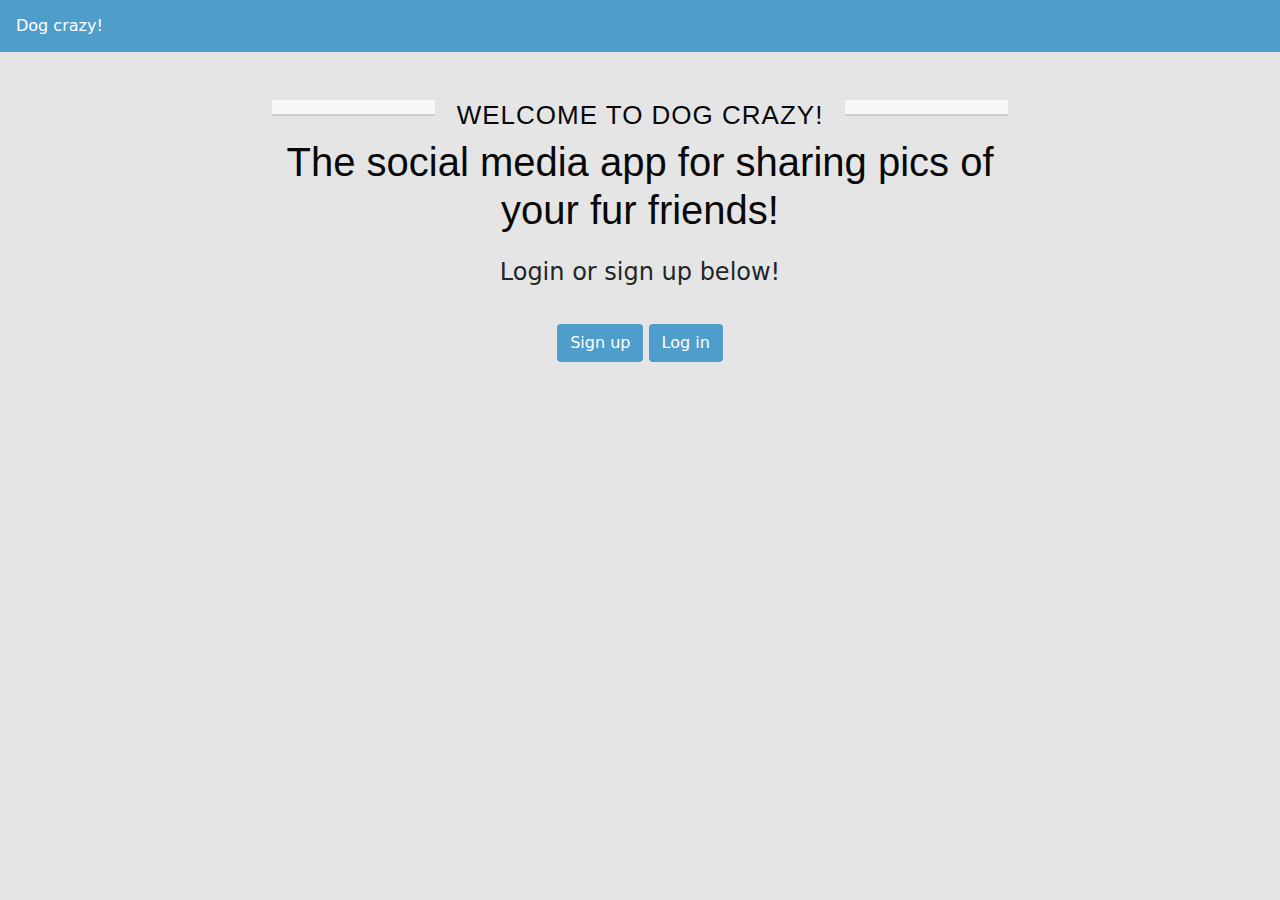
<file: index.html>
<!doctype html>
<html lang="en" ng-app="Dashboard">
  <head>
    <meta charset="UTF-8">

    <title>Dog crazy!</title>

      <link rel="stylesheet" type="text/css" href="CSS/bootstrap.min.css">
      <link rel="stylesheet" href="CSS/styles.css">
      <script type="text/javascript" src="JS/bootstrap.js"></script>
      <script type="text/javascript" src="JS/bootstrap.bundle.min.js"></script>
      <script type="text/javascript" src="JS/jquery-3.6.0.min.js"></script>

      <script type="text/javascript" src="JS/app.js"></script>

  </head>
  
  <body>
    <ul>
      <li><a class="inital">Dog crazy!</a></li>
    </ul>
    <br>

    <div class="container">
      <div class="row align-items-start">
        <div class="col-2"></div>

        <div class="col-8" style="text-align: center;">
          <br><h3 id="welcome">Welcome to Dog crazy! </h3>
            <h3>The social media app for sharing pics of your fur friends!</h3><br> 
          <h4>Login or sign up below!</h4><br> 
          <div style="padding:5px;">
            <button type="button" id="signUpBtn" class="btn"><a class="btnlink" href="signup.html">Sign up</a></button>
            <button type="button" id="loginBtn" class="btn"><a class="btnlink" href="login.html">Log in</a></button>
          </div>
        </div>

        <div class="col-2"  ></div>
    </div>

  </div>
  
  </body>
</html>
</file>
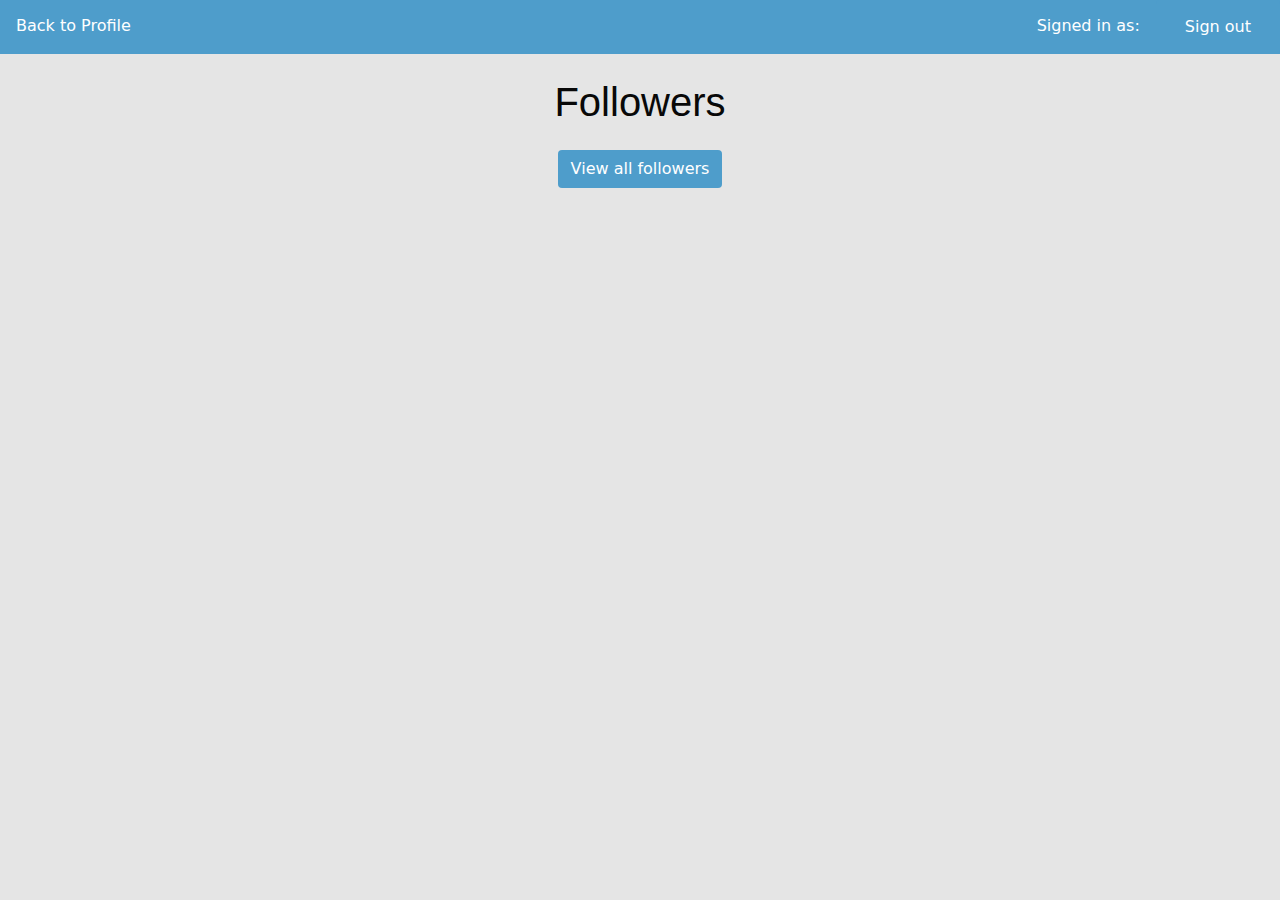
<file: followers.html>
<!doctype html>
<html lang="en" ng-app="Dashboard">
  <head>
    <meta charset="UTF-8">

    <title>Dog crazy!</title>

      <link rel="stylesheet" type="text/css" href="CSS/bootstrap.min.css">
      <link rel="stylesheet" href="CSS/styles.css">
      <script type="text/javascript" src="JS/bootstrap.js"></script>
      <script type="text/javascript" src="JS/bootstrap.bundle.min.js"></script>
      <script type="text/javascript" src="JS/jquery-3.6.0.min.js"></script>

      <script type="text/javascript" src="JS/app.js"></script>

  </head>
  
  <body>
    <ul>
      <li><a href="profile.html">Back to Profile</a></li>
      <li style="float:right"><button type="button" id="signOutBtn" class="btn"><a href="index.html">Sign out</a></button>
      <li id="currentUser" style="float:right">Signed in as: </li>
      <li id="currentUser" style="float:right"></li>
    </ul>

    <div  class="container" >
        <!--Header-->
        <div class="row align-items-start">
            <div class="col-2"></div>
  
            <div class="col-8" style="text-align: center;">
              <br><h3>Followers</h3><br>
            </div>
  
            <div class="col-2"  ></div>
        </div>
  
        <!--New Asset Box-->
        <div class="row align-items-start">
            <div class="col-2"  ></div>
  
            <div class="col-8" style="text-align: center; ">
              <button type="button" id="followersBtn" class="btn">View all followers</button>
              <div style="padding:5px;">
              </div>
  
              <div id="FollowerList">
  
  
              </div>
  
            </div>
  
            <div class="col-2"></div>
        </div>
  </div>  
   
  </body>
</html>
</file>
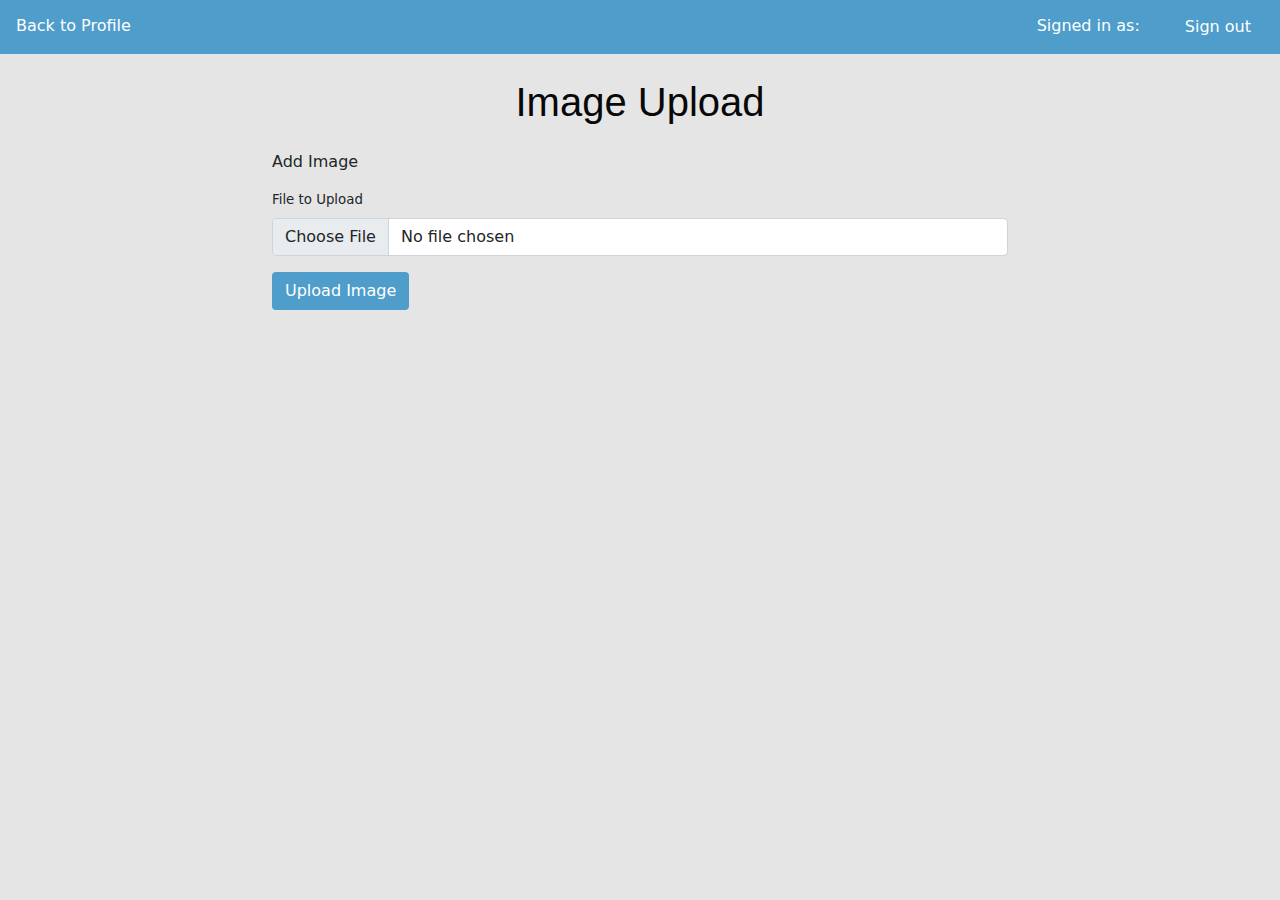
<file: imageupload.html>
<!doctype html>
<html lang="en" ng-app="Dashboard">
  <head>
    <meta charset="UTF-8">

    <title>Dog crazy!</title>

      <link rel="stylesheet" type="text/css" href="CSS/bootstrap.min.css">
      <link rel="stylesheet" href="CSS/styles.css">
      <script type="text/javascript" src="JS/bootstrap.js"></script>
      <script type="text/javascript" src="JS/bootstrap.bundle.min.js"></script>
      <script type="text/javascript" src="JS/jquery-3.6.0.min.js"></script>

      <script type="text/javascript" src="JS/app.js"></script>

  </head>
  
  <body>
    <ul>
      <li><a href="profile.html">Back to Profile</a></li>
      <li style="float:right"><button type="button" id="signOutBtn" class="btn"><a href="index.html">Sign out</a></button>
      <li id="currentUser" style="float:right">Signed in as: </li>
      <li id="currentUser" style="float:right"></li>
    </ul>


    <div class="container">
        <!--Header-->
        <div class="row align-items-start">
            <div class="col-2"> </div>
  
            <div class="col-8" style="text-align: center;">
              <br><h3>Image Upload</h3><br>
            </div>
  
            <div class="col-2"  ></div>
        </div>
  
        <!--New Asset Box-->
        <div class="row align-items-start">
            <div class="col-2"  ></div>
  
            <div class="col-8" style="text-align: left;">
              <p>Add Image</p>
  
              <form style="font-size: 10pt;" id="newAssetForm">
                <div class="mb-3">
                  <label for="UpFile" class="form-label">File to Upload</label>
                  <input type="file" class="form-control" id="UpFile">
                </div>
            
                <button type="button" id="subNewForm" class="btn">Upload Image</button> <br/><br/>
                
              </form>
            </div>
  
            <div class="col-2"  ></div>
        </div>
  
      </div>
   
  </body>
</html>
</file>
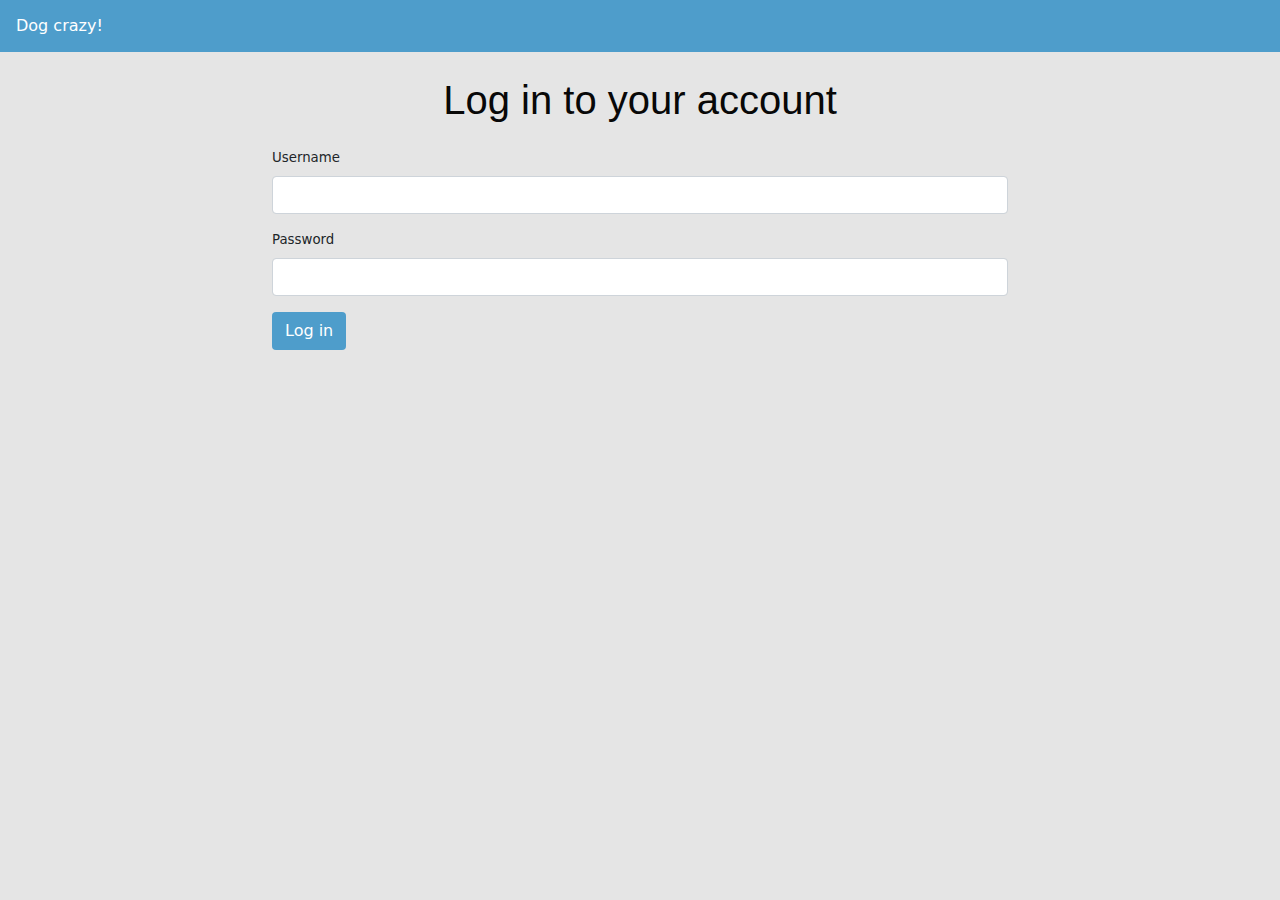
<file: login.html>
<!doctype html>
<html lang="en" ng-app="Dashboard">
  <head>
    <meta charset="UTF-8">

    <title>Dog crazy!</title>
    
      <link rel="stylesheet" type="text/css" href="CSS/bootstrap.min.css">
      <link rel="stylesheet" href="CSS/styles.css">
      <script type="text/javascript" src="JS/bootstrap.js"></script>
      <script type="text/javascript" src="JS/bootstrap.bundle.min.js"></script>
      <script type="text/javascript" src="JS/jquery-3.6.0.min.js"></script>

      <script type="text/javascript" src="JS/app.js"></script>

  </head>
  
  <body>
    <ul>
      <li><a class="inital">Dog crazy!</a></li>
    </ul>

    <div class="container">

      <div class="row align-items-start">
          <div class="col-2"  ></div>

          <div class="col-8" style="text-align: center;">
            <br><h3>Log in to your account</h3><br>
          </div>

          <div class="col-2"  ></div>
      </div>

      <div class="row align-items-start">
          <div class="col-2"  ></div>

          <div class="col-8" style="text-align: left;">

            <form style="font-size: 10pt;" id="newAssetForm">
              <div class="mb-3">
                <label for="Username" class="form-label">Username</label>
                <input type="text" class="form-control" id="Username">
              </div>

              <div class="mb-3">
                <label for="Password" class="form-label">Password</label>
                <input type="password" class="form-control" id="Password">
              </div>
          
              <button type="button" id="logIn" class="btn"><a class="btnlink" href="profile.html">Log in</a></button> <br/><br/>
              
            </form>
          </div>

          <div class="col-2"  ></div>
      </div>

    </div>
  </body>
</html>
</file>
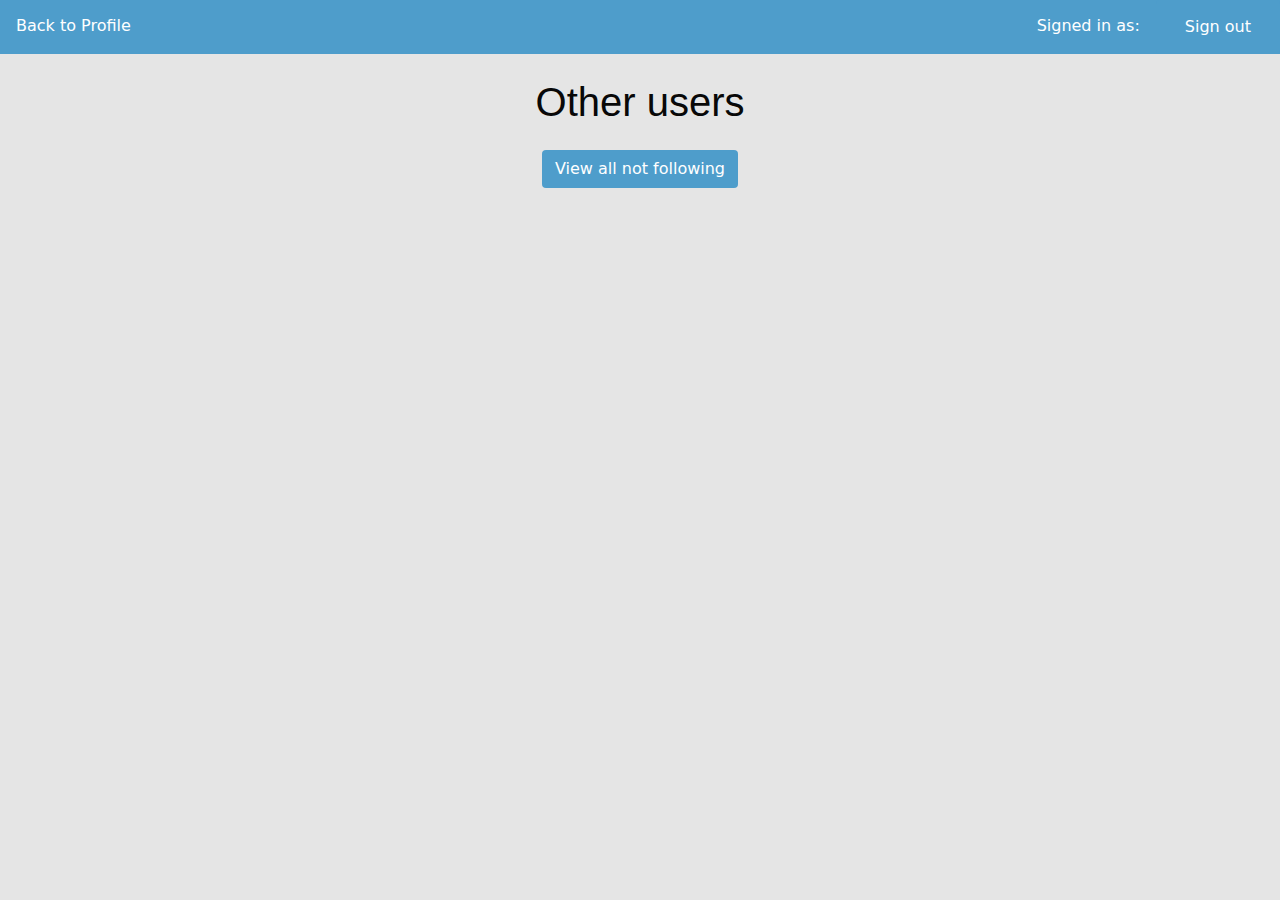
<file: notfollowing.html>
<!doctype html>
<html lang="en" ng-app="Dashboard">
  <head>
    <meta charset="UTF-8">

    <title>Dog crazy!</title>

      <link rel="stylesheet" type="text/css" href="CSS/bootstrap.min.css">
      <link rel="stylesheet" href="CSS/styles.css">
      <script type="text/javascript" src="JS/bootstrap.js"></script>
      <script type="text/javascript" src="JS/bootstrap.bundle.min.js"></script>
      <script type="text/javascript" src="JS/jquery-3.6.0.min.js"></script>

      <script type="text/javascript" src="JS/app.js"></script>

  </head>
  
  <body>
    <ul>
      <li><a href="profile.html">Back to Profile</a></li>
      <li style="float:right"><button type="button" id="signOutBtn" class="btn"><a href="index.html">Sign out</a></button>
      <li id="currentUser" style="float:right">Signed in as: </li>
      <li id="currentUser" style="float:right"></li>
    </ul>

    <div  class="container" >
        <!--Header-->
        <div class="row align-items-start">
            <div class="col-2"></div>
  
            <div class="col-8" style="text-align: center;">
              <br><h3>Other users</h3><br>
            </div>
  
            <div class="col-2"  ></div>
        </div>
  
        <!--New Asset Box-->
        <div class="row align-items-start">
            <div class="col-2"  ></div>

  
            <div class="col-8" style="text-align: center;">
              <button type="button" id="usersBtn" class="btn">View all not following</button>
              <div style="padding:5px;">
              </div>
  
              <div id="UsersList"></div>
  
  
              </div>
  
            </div>
  
            <div class="col-2"></div>
        </div>
</div>  
   
  </body>
</html>
</file>
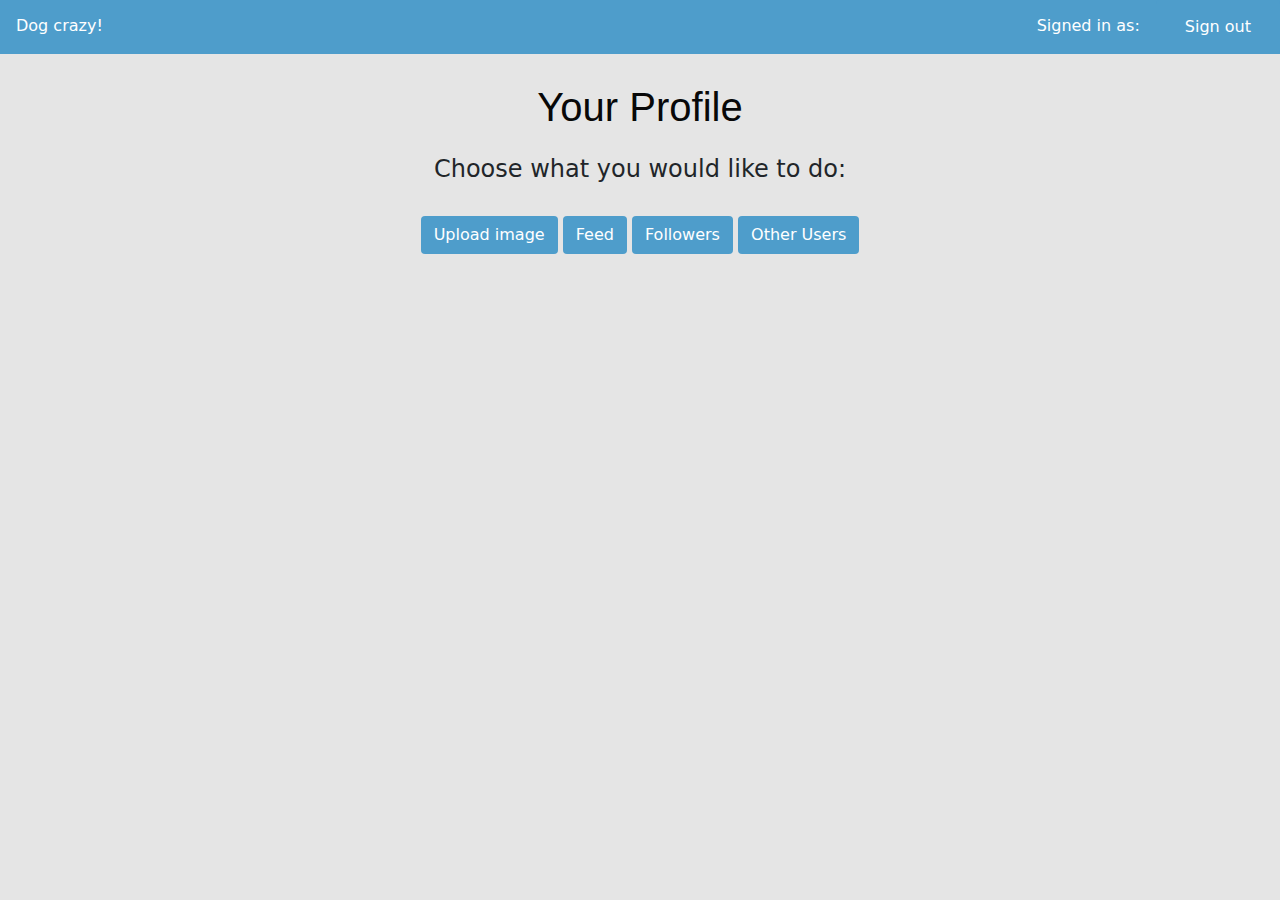
<file: profile.html>
<!doctype html>
<html lang="en" ng-app="Dashboard">
  <head>
    <meta charset="UTF-8">

    <title>Dog crazy!</title>

      <link rel="stylesheet" type="text/css" href="CSS/bootstrap.min.css">
      <link rel="stylesheet" href="CSS/styles.css">
      <script type="text/javascript" src="JS/bootstrap.js"></script>
      <script type="text/javascript" src="JS/bootstrap.bundle.min.js"></script>
      <script type="text/javascript" src="JS/jquery-3.6.0.min.js"></script>
      <script type="text/javascript" src="JS/app.js"></script>

  </head>
  
  <body>
    <ul>
      <li><a class="inital">Dog crazy!</a></li>
      <li style="float:right"><button type="button" id="signOutBtn" class="btn"><a href="index.html">Sign out</a></button>
      <li id="currentUser" style="float:right">Signed in as: </li>
      <li id="currentUser" style="float:right"></li>
      </li>
    </ul>

    <div class="container">
      <div class="row align-items-start">
        <div class="col-2">
        </div>

        <div class="col-8" style="text-align: center;">
          <div style="padding:5px;">
            <br><h3>Your Profile</h3><br>
            <h4>Choose what you would like to do: </h4><br>
            <button type="button" class="btn"><a href="imageupload.html">Upload image</a></button>
            <button type="button" class="btn"><a href="viewfeed.html">Feed</a></button>
            <button type="button" class="btn"><a href="followers.html">Followers</a></button>
            <button type="button" class="btn"><a href="notfollowing.html">Other Users</a></button>
          </div>

        <div class="col-2"  ></div>
    </div>

  </div>
  
  </body>
</html>
</file>
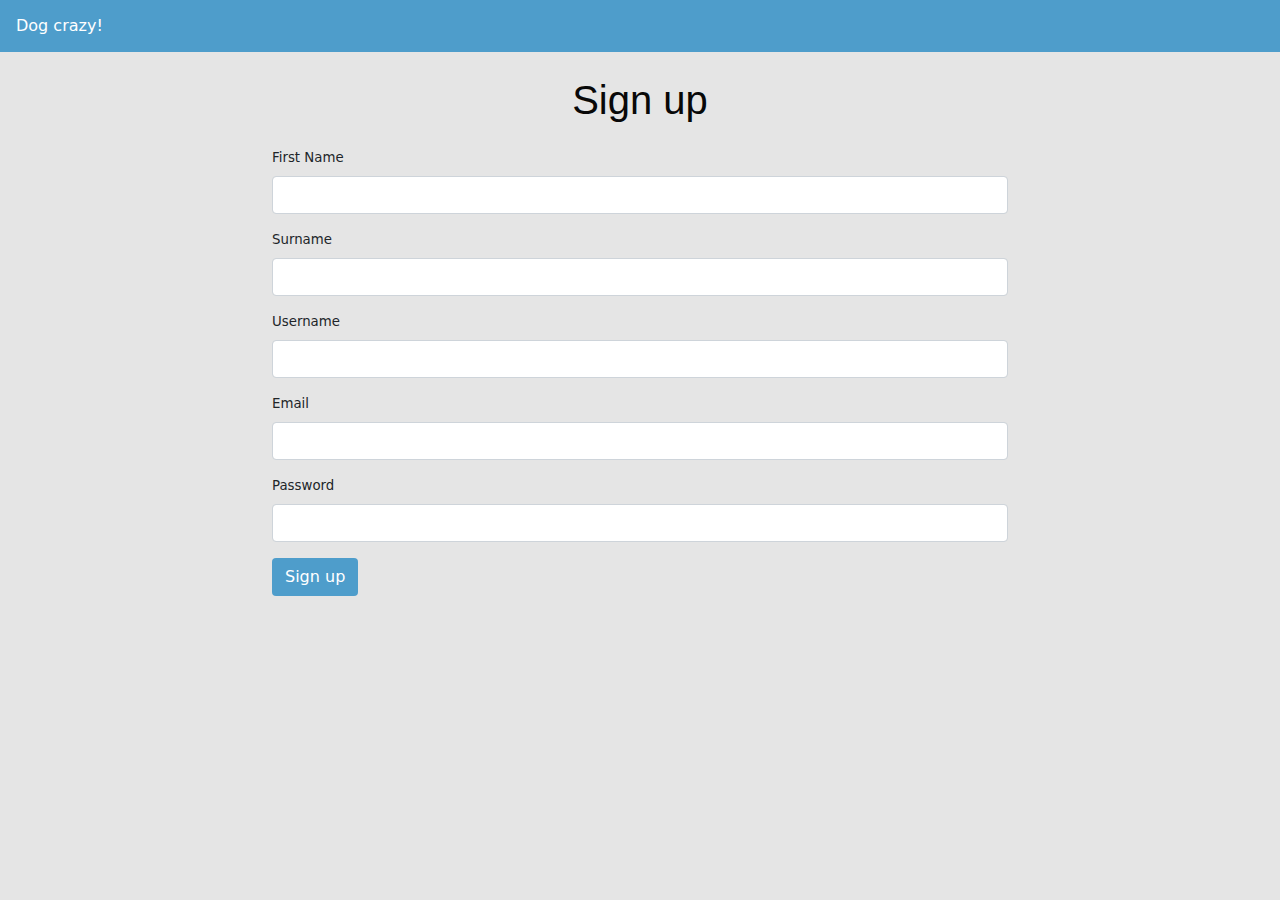
<file: signup.html>
<!doctype html>
<html lang="en" ng-app="Dashboard">
  <head>
    <meta charset="UTF-8">

    <title>Dog crazy!</title>

      <link rel="stylesheet" type="text/css" href="CSS/bootstrap.min.css">
      <link rel="stylesheet" href="CSS/styles.css">
      <script type="text/javascript" src="JS/bootstrap.js"></script>
      <script type="text/javascript" src="JS/bootstrap.bundle.min.js"></script>
      <script type="text/javascript" src="JS/jquery-3.6.0.min.js"></script>

      <script type="text/javascript" src="JS/app.js"></script>

  </head>
  
  <body>
    <ul>
        <li><a class="inital">Dog crazy!</a></li>
        <li style="float:right"></li>
    </ul>

    <div class="container">

        <div class="row align-items-start">
          <div class="col-2"  ></div>
  
          <div class="col-8" style="text-align: center;">
            <br><h3>Sign up</h3><br>
          </div>
  
          <div class="col-2"  ></div>
        </div>
  
        <!--New Asset Box-->
        <div class="row align-items-start">
          <div class="col-2"  ></div>
  
          <div class="col-8" style="text-align: left;" id="forLogin">
  
            <form style="font-size: 10pt;" id="newAssetForm">
              <div class="mb-3">
                <label for="FirstName" class="form-label">First Name</label>
                <input type="text" class="form-control" id="FirstName">
              </div>
  
              <div class="mb-3">
                <label for="Surname" class="form-label">Surname</label>
                <input type="text" class="form-control" id="Surname">
              </div>
  
              <div class="mb-3">
                <label for="Username" class="form-label">Username</label>
                <input type="text" class="form-control" id="Username">
              </div>
  
              <div class="mb-3">
                <label for="Email" class="form-label">Email</label>
                <input type="text" class="form-control" id="Email">
              </div>
  
              <div class="mb-3">
                <label for="Password" class="form-label">Password</label>
                <input type="text" class="form-control" id="Password">
              </div>
  
              <button type="button" id="subNewUser" class="btn">Sign up</button> <br/><br/>
              
            </form>
          </div>
  
          <div class="col-2" ></div>
        </div>
     
      </div>
   
  </body>
</html>
</file>
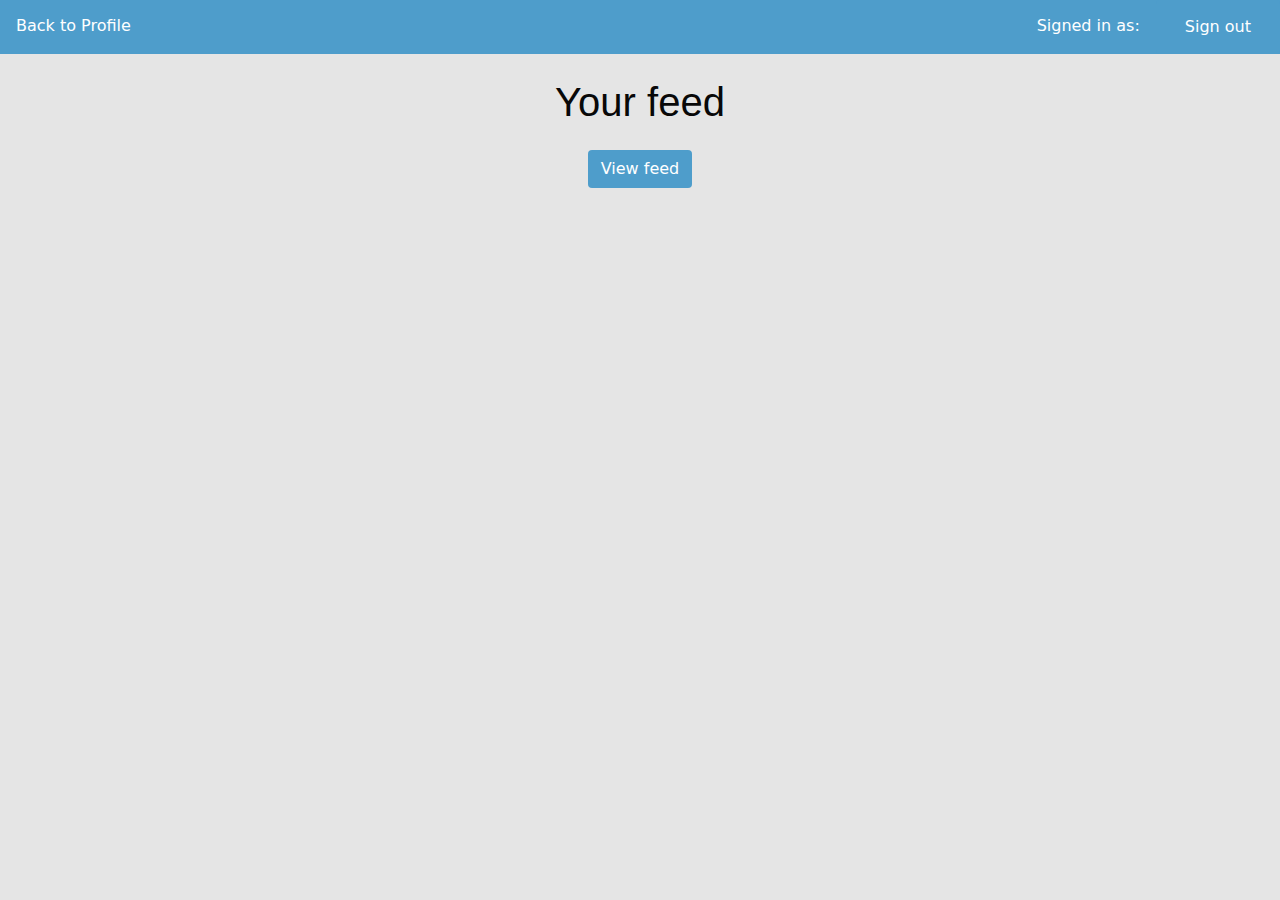
<file: viewfeed.html>
<!doctype html>
<html lang="en" ng-app="Dashboard">
  <head>
    <meta charset="UTF-8">

    <title>Dog crazy!</title>

      <link rel="stylesheet" type="text/css" href="CSS/bootstrap.min.css">
      <link rel="stylesheet" href="CSS/styles.css">
      <script type="text/javascript" src="JS/bootstrap.js"></script>
      <script type="text/javascript" src="JS/bootstrap.bundle.min.js"></script>
      <script type="text/javascript" src="JS/jquery-3.6.0.min.js"></script>

      <script type="text/javascript" src="JS/app.js"></script>

  </head>
  
  <body>
    <ul>
      <li><a href="profile.html">Back to Profile</a></li>
      <li style="float:right"><button type="button" id="signOutBtn" class="btn"><a href="index.html">Sign out</a></button>
      <li id="currentUser" style="float:right">Signed in as: </li>
      <li id="currentUser" style="float:right"></li>
    </ul>


    <div class="container">
        <div class="row align-items-start">
          <div class="col-2"></div>
  
          <div class="col-8" style="text-align: center;">
            <br><h3>Your feed</h3><br>
            <button type="button" id="viewFeedBtn" class="btn">View feed</button>  
            <div style="padding:5px;">
            </div>

            <div id="ImageList"></div>
          </div>
  
          <div class="col-2"  ></div>
      </div>
  
    </div>
    
   
  </body>
</html>
</file>
<file: CSS/styles.css>
body{
  background-color: rgb(229, 229, 229);
}

ul {
    list-style-type: none;
    margin: 0;
    padding: 0;
    overflow: hidden;
    background-color: rgb(78, 157, 203);
  }
  
  li {
    float: left;
  }
  
  li a {
    display: block;
    color: white;
    text-align: center;
    padding: 14px 16px;
    text-decoration: none;
  }
  
  li a:hover {
    background-color: rgb(78, 157, 203);
    color: white;
  }

  #signOutBtn{
    background-color:rgb(78, 157, 203);
    line-height: 0.75;
  }

  .btn {
    background-color:rgb(78, 157, 203);
    color: white;
  }

  .btnlink {
    color:rgb(255, 255, 255);
  }

  .my-new-list{
    background-color: rgb(229, 229, 229);
  }

  .my-follower-list{
    background-color: rgb(229, 229, 229);
  }

  .user-list{
    text-align: left;
    background-color:rgb(240, 240, 240);
  }

  .inital{
    display: block;
    color: white;
    text-align: center;
    padding: 14px 16px;
    text-decoration: none;
    pointer-events: none;
  }

  #currentUser{
    display: block;
    color: white;
    text-align: center;
    padding: 14px 16px;
    text-decoration: none;
  }

  #followBtn {
    background-color:rgb(198, 207, 156);
    
  }

  #unfollowBtn{
    background-color:rgb(210, 106, 106);
    color: white;
  }
  
  .notfollowing-list, table, th, td{
    background-color: rgb(229, 229, 229);
    align-items: center;
    border:1px solid rgb(155, 148, 148);
    width: 100%;
  }

  button{
  display: inline-block;
  font-weight: 400;
  line-height: 1.5;
  color: #212529;
  text-align: center;
  text-decoration: none;
  vertical-align: middle;
  cursor: pointer;
  -webkit-user-select: none;
  -moz-user-select: none;
  user-select: none;
  background-color: transparent;
  border: 1px solid transparent;
  padding: 0.375rem 0.75rem;
  font-size: 1rem;
  border-radius: 0.25rem;
  transition: color 0.15s ease-in-out, background-color 0.15s ease-in-out, border-color 0.15s ease-in-out, box-shadow 0.15s ease-in-out;
  }

  .my-image-list{
    background-color: rgb(229, 229, 229);
    border:1px solid rgb(155, 148, 148);
  }

  #usernameSpace{
    text-align:left;
    background-color:rgb(169, 162, 162);
    color: #f7f7f7;
  }

  #commentSpace{
    text-align:left;
    color: #6f6c6c;
  }

  .subComment{
    float: center;
    background-color:rgb(78, 157, 203);
    color: white;
  }

  a:hover, a{
    color: white;
    text-decoration: none;
  }

  #welcome{
    text-align:center;
    text-transform:uppercase;
    font-size:26px; letter-spacing:1px;
    display: grid;
    grid-template-columns: 1fr auto 1fr;
    grid-template-rows: 16px 0;
    grid-gap: 22px;
  }

  #welcome:after, #welcome:before {
    content: " ";
    display: block;
    border-bottom: 2px solid #ccc;
    background-color:#f8f8f8;
  }

  h3 {
    position: relative;
    padding: 0;
    margin: 0;
    font-family: "Raleway", sans-serif;
    font-weight: 300;
    font-size: 40px;
    color: #080808;
    -webkit-transition: all 0.4s ease 0s;
    -o-transition: all 0.4s ease 0s;
    transition: all 0.4s ease 0s;
  }
  
  h3 span {
    display: block;
    font-size: 0.5em;
    line-height: 1.3;
  }
  h3 em {
    font-style: normal;
    font-weight: 600;
  }
</file>
